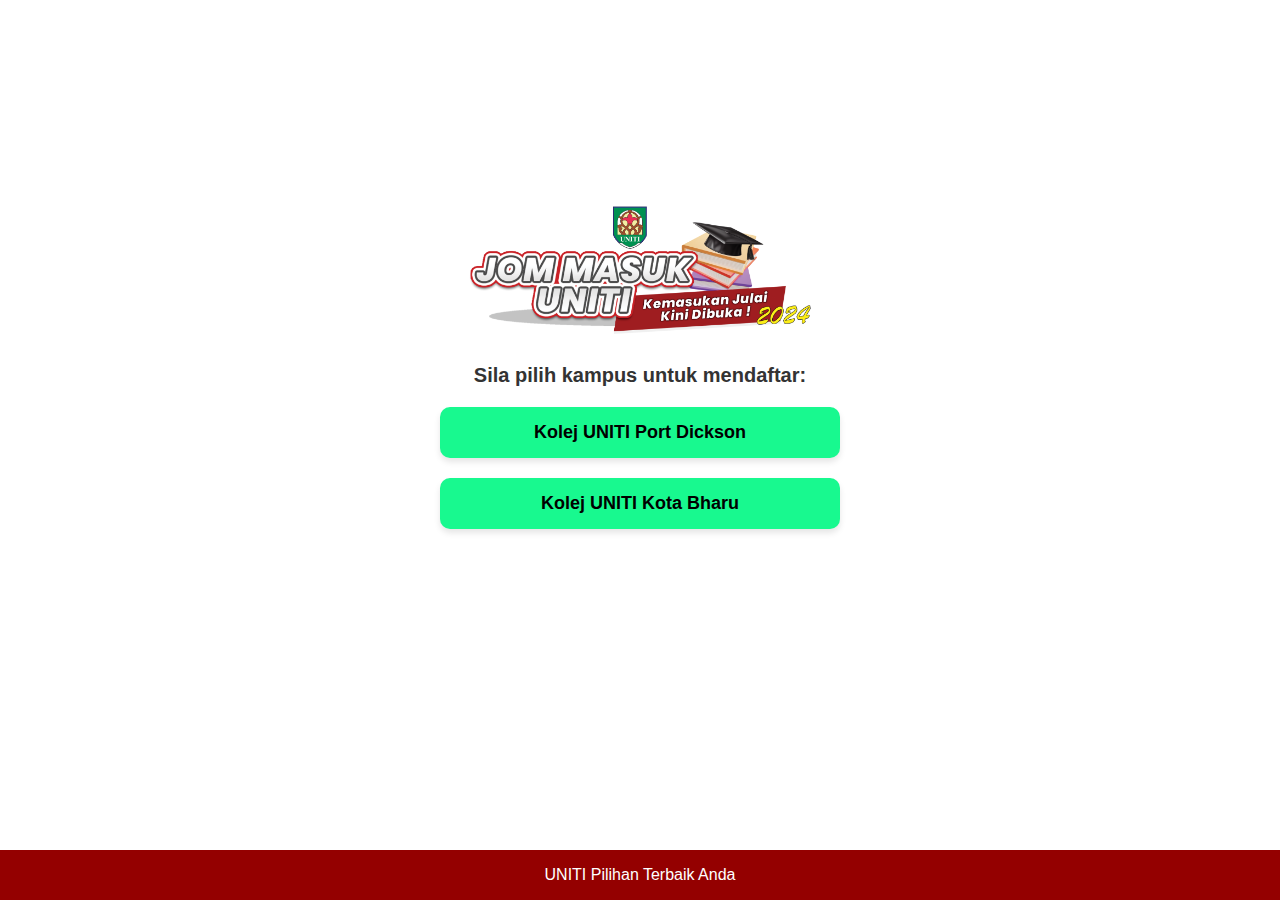
<file: index.html>
<!DOCTYPE html>
<html lang="en">
<head>
    <meta charset="UTF-8">
    <meta name="viewport" content="width=device-width, initial-scale=1.0">
    <title>Jom Masuk UNITI</title>
    <link rel="stylesheet" href="style.css">
    <link rel="icon" type="image/png" href="ku.png"> <!-- Link to your favicon -->
</head>
<body>
<div class="button-container">
    <img src="uni.png" alt="UNITI Logo" class="logo"> <!-- Add your logo image here -->
    <h3>Sila pilih kampus untuk mendaftar:</h3>
    <button type="button" onclick="location.href='https://uniti.edu.my/daftar-kemasukan-online/'">Kolej UNITI Port Dickson</button>
    <button type="button" onclick="location.href='https://unitikotabharu.edu.my/daftar-sekarang/'">Kolej UNITI Kota Bharu</button>
</div>

<div class="footer">
    <p>UNITI Pilihan Terbaik Anda</p>
  </div>
</body>
</html>
</file>
<file: style.css>
body {
    display: flex;
    justify-content: center;
    align-items: center;
    height: 100vh;
    margin: 0;
    padding: 0;
    background-color: #ffffff; /* Background color back to white */
    font-family: Arial, sans-serif;
}

.button-container {
    display: flex;
    flex-direction: column;
    gap: 20px; /* Space between the logo, text, and buttons */
    width: 90%; /* Full width with some padding */
    max-width: 400px; /* Limit maximum width */
    text-align: center; /* Center-align the text */
    align-items: center; /* Center-align items vertically */
    margin-top: -300px; /* Adjust vertical position */
}

.logo {
    width: 350px; /* Adjust the width of the logo as needed */
    height: auto;
    margin-bottom: -180px; /* Add space below the logo */
}

h3 {
    margin: 0;
    font-size: 20px;
    color: #333;
}

.footer {
    position: fixed;
    left: 0;
    bottom: 0;
    width: 100%;
    background-color: rgb(148, 0, 0);
    color: white;
    text-align: center;
 }

button {
    background-color: #18f98f;
    border: none;
    padding: 15px 20px;
    font-size: 18px;
    font-weight: bold;
    cursor: pointer;
    border-radius: 10px;
    transition: background-color 0.3s, transform 0.3s;
    width: 100%;
    box-shadow: 0 4px 6px rgba(0, 0, 0, 0.1);
}

button:hover {
    background-color: #0edb75;
    transform: translateY(-2px);
}

button:active {
    background-color: #0bc963;
    transform: translateY(0);
}
</file>
